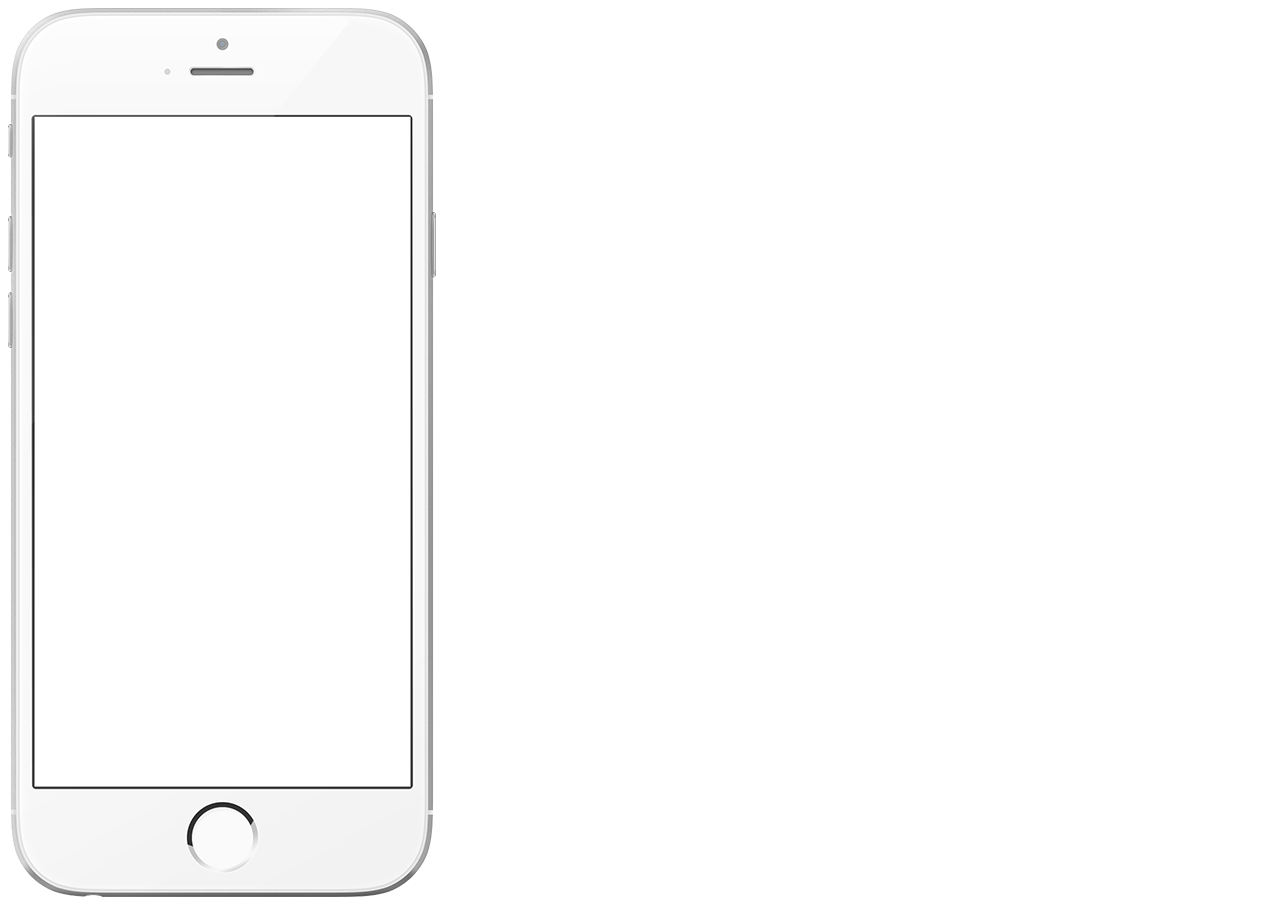
<file: test-iframe.html>
<!DOCTYPE html>
<html>
<head>
	<meta charset="UTF-8">
	<title>Test iframe</title>
	<script type="text/javascript" src="js/biomp.js"></script>
</head>

<body>
	
	<div id="preview"></div>

	<script>
	bioMp(document.getElementById('preview'), {
	    url: 'http://peaceful-thicket-5766.herokuapp.com',
	    view: 'front',
	    image: 'img/iphone6_front_white.png'
	});
	</script>

</body>

</html>
</file>
